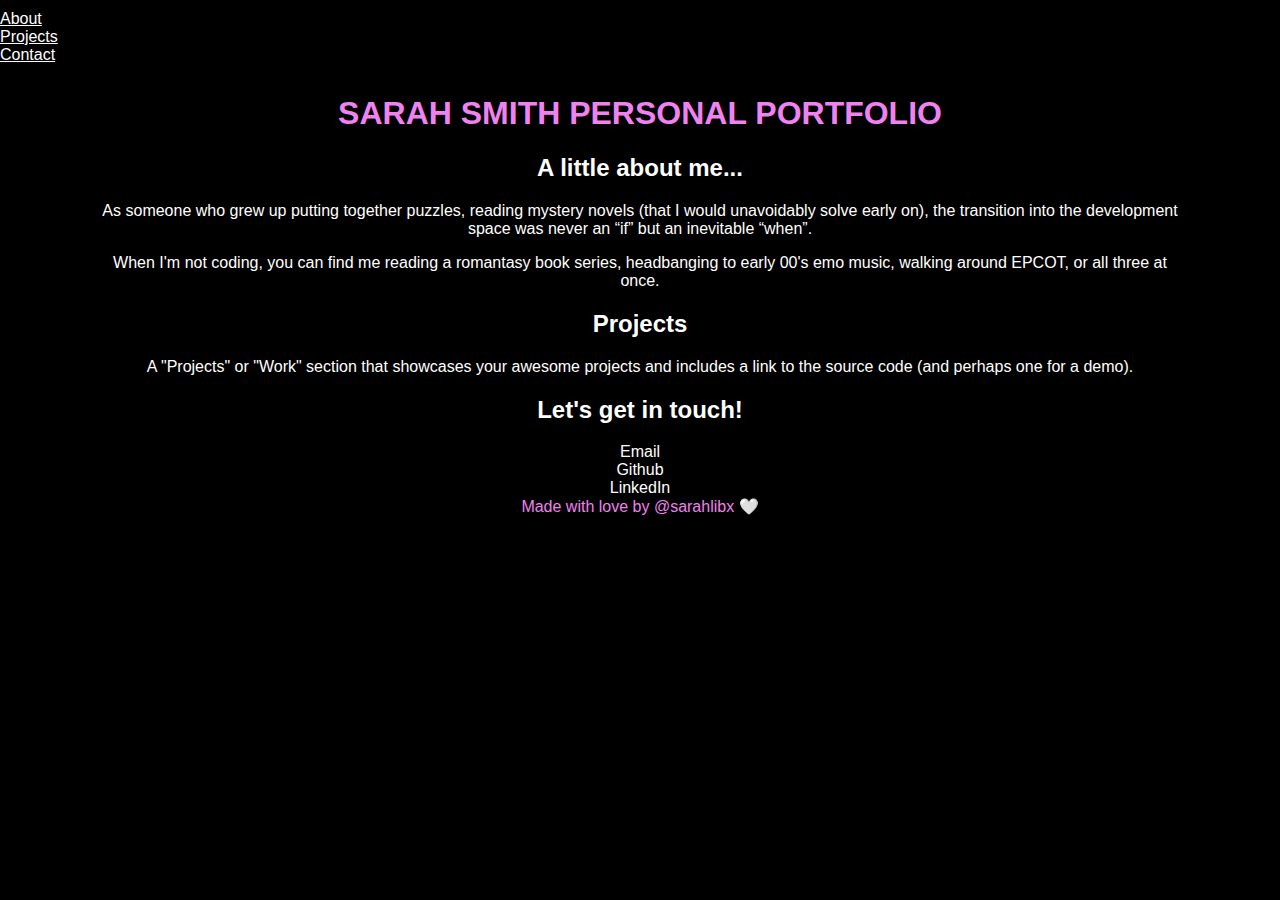
<file: personal-website/index.html>
<!DOCTYPE html>
<html lang="en">
<head>
  <meta charset="UTF-8">
  <meta name="viewport" content="width=device-width, initial-scale=1.0">
  <title>Personal Site</title>
  <link href="styles.css" rel="stylesheet" />
</head>
<body>
  <header>
    <nav>
        <ul class="nav-list">
            <li><a href="#about-section">About</a></li>
            <li><a href="#projects-section">Projects</a></li>
            <li><a href="#contact-section">Contact</a></li>
        </ul>
    </nav>
    <h1>Sarah Smith Personal Portfolio</h1>
  </header>
  <main>
    <section id="about-section">
        <h2>A little about me...</h2>
            <p>As someone who grew up putting together puzzles, reading mystery novels (that I would unavoidably solve early on), the transition into the development space was never an “if” but an inevitable “when”.
            </p>
            <p>When I'm not coding, you can find me reading a romantasy book series, headbanging to early 00's emo music, walking around EPCOT, or all three at once.
            </p>
    </section>
    <section id="projects-section">
        <h2>Projects</h2>
            <p>A "Projects" or "Work" section that showcases your awesome projects and includes a link to the source code (and perhaps one for a demo).
            </p>
        <div class="skills-tools-grid">
            <!-- insert skills & tools icons grid here -->
        </div>
    </section>
    <section id="contact-section">
        <h2>Let's get in touch!</h2>
        <ul class="contact-list">
            <li>Email</li>
            <li>Github</li>
            <li>LinkedIn</li>
        </ul>
    </section>
  </main>
  <footer class="footer-wrapper">
    Made with love by @sarahlibx 🤍
  </footer>
</body>
</html>
</file>
<file: personal-website/styles.css>
* {
    font-family: Montserrat, sans-serif;
    color: white;
    background-color: black;
}

body {
    padding: 0;
    margin: 0;
}

nav {
    padding: 10px 0;
}

.nav-list {
    list-style-type: none;
    margin: 0;
    padding: 0;
    overflow: hidden;
}

.nav-item {
    float: right;
    padding: 0 15px;
}

h1 {
    color: #EE82EE;
    text-transform: uppercase;
    text-align: center;
}

h2 {
    text-align: center;
}

p {
    text-align: center;
    padding: 0 100px;
}

ul {
    padding: 0;
    margin: 0;
}

.projects {
    list-style-type: none;
}

.portfolio {
    width: 50%;
    height: auto;
    padding: 15px 10px 15px 0;
    display: block;
    margin-left: auto;
    margin-right: auto;
}

footer {
    color: #EE82EE;
    text-align: center;
}

.contact-list {
    list-style-type: none;
    text-align: center;
}

.contact-icons {
    display:inline-block;
    padding: 0 15px 15px 15px;
}
</file>
